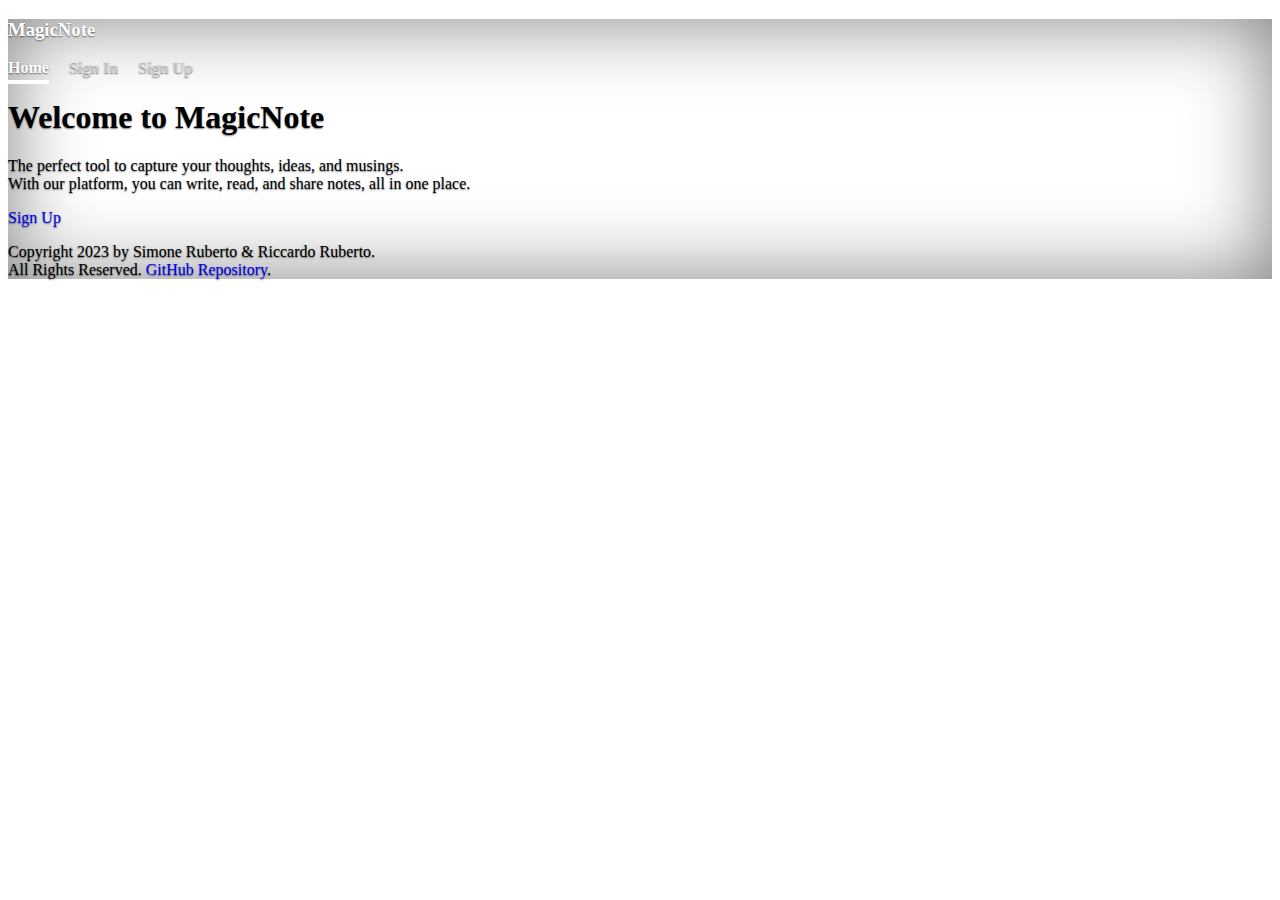
<file: index.html>
<!doctype html>
<html lang="en" class="h-100">

<head>
    <meta charset="utf-8">
    <meta name="viewport" content="width=device-width, initial-scale=1">
    <meta name="description" content="Our note-taking platform allows you to write, read, and share notes seamlessly.">
    <meta name="author" content="Simone Ruberto, Riccardo Ruberto">
    <title>MagicNote - Unleash your ideas, anytime, anywhere!</title>

    <link rel="canonical" href="https://getbootstrap.com/docs/5.0/examples/cover/">

    <link href="https://cdn.jsdelivr.net/npm/bootstrap@5.0.2/dist/css/bootstrap.min.css" rel="stylesheet"
        integrity="sha384-EVSTQN3/azprG1Anm3QDgpJLIm9Nao0Yz1ztcQTwFspd3yD65VohhpuuCOmLASjC" crossorigin="anonymous">
    <script src="https://cdn.jsdelivr.net/npm/bootstrap@5.0.2/dist/js/bootstrap.bundle.min.js"
        integrity="sha384-MrcW6ZMFYlzcLA8Nl+NtUVF0sA7MsXsP1UyJoMp4YLEuNSfAP+JcXn/tWtIaxVXM"
        crossorigin="anonymous"></script>


    <link rel="apple-touch-icon" sizes="180x180" href="/apple-touch-icon.png">
    <link rel="icon" type="image/png" sizes="32x32" href="/favicon-32x32.png">
    <link rel="icon" type="image/png" sizes="16x16" href="/favicon-16x16.png">
    <link rel="manifest" href="/site.webmanifest">
    <link rel="mask-icon" href="/safari-pinned-tab.svg" color="#5bbad5">
    <meta name="msapplication-TileColor" content="#2b5797">
    <meta name="theme-color" content="#ffffff">


    <style>
        .bd-placeholder-img {
            font-size: 1.125rem;
            text-anchor: middle;
            -webkit-user-select: none;
            -moz-user-select: none;
            user-select: none;
        }

        @media (min-width: 768px) {
            .bd-placeholder-img-lg {
                font-size: 3.5rem;
            }
        }
    </style>


    <link href="css/style.css" rel="stylesheet">
</head>

<body class="d-flex h-100 text-center text-white bg-dark">

    <div class="cover-container d-flex w-100 h-100 p-3 mx-auto flex-column">
        <header class="mb-auto">
            <div>
                <h3 class="float-md-start mb-0"><a class="brand" href="../">MagicNote</a></h3>
                <nav class="nav nav-masthead justify-content-center float-md-end">
                    <a class="nav-link active" aria-current="page" href="#">Home</a>
                    <a class="nav-link" href="/signin">Sign In</a>
                    <a class="nav-link" href="/signup">Sign Up</a>
                </nav>
            </div>
        </header>

        <main class="px-3">
            <h1>Welcome to MagicNote</h1>
            <p class="lead">The perfect tool to capture your thoughts, ideas, and musings.<br>With our platform, you can
                write, read, and share notes, all in one place.</p>
            <p class="lead">
                <a href="/signup" class="btn btn-lg btn-primary fw-bold">Sign Up</a>
            </p>
        </main>

        <footer class="mt-auto text-white-50">
            <p>Copyright 2023 by Simone Ruberto & Riccardo Ruberto.<br>All Rights Reserved.
                <a href="https://github.com/Er-Simon/MagicNote.git" class="text-white">GitHub Repository</a>.
            </p>
        </footer>
    </div>
</body>

</html>
</file>
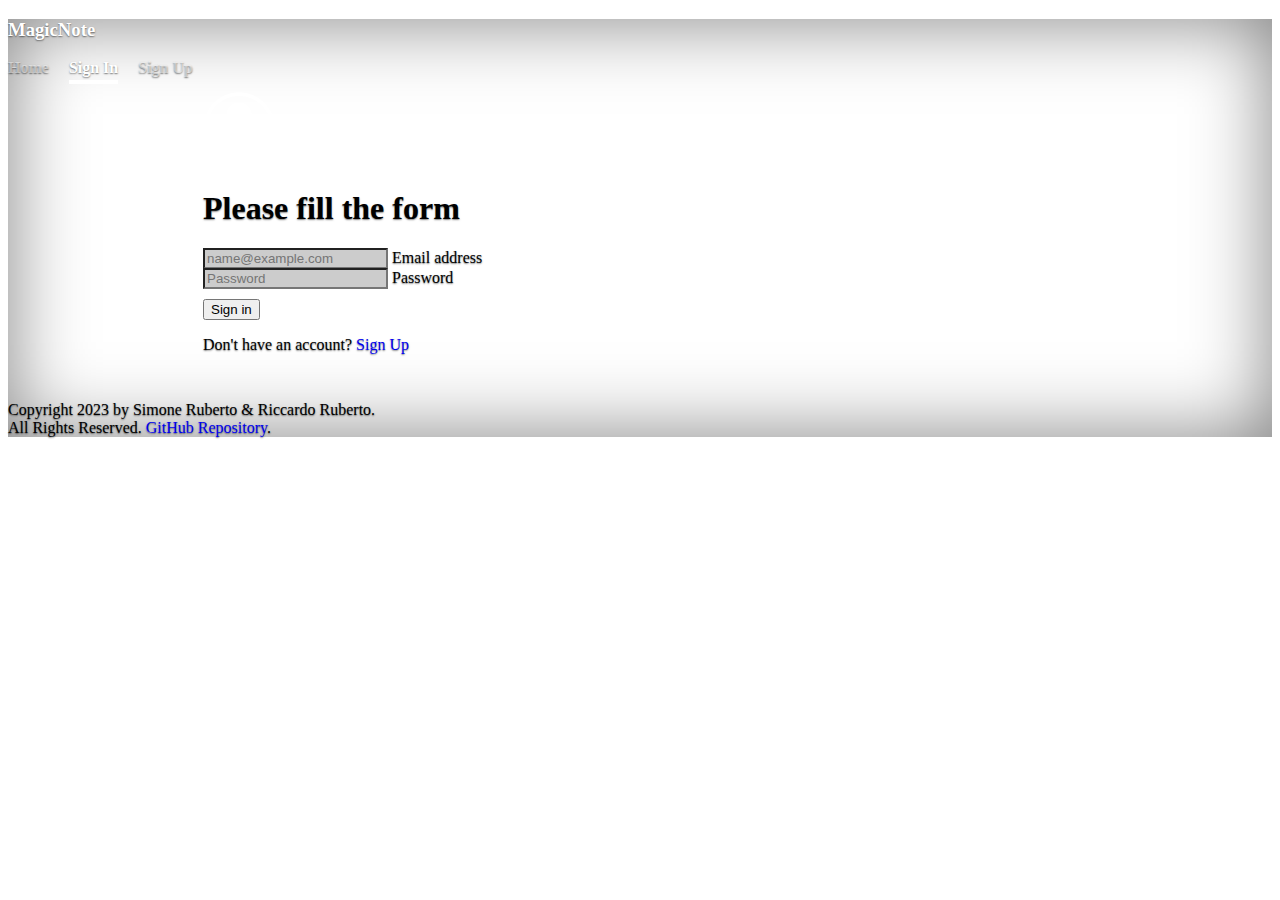
<file: notes/index.html>
<!doctype html>
<html lang="en" class="h-100">

<head>
    <meta charset="utf-8">
    <meta name="viewport" content="width=device-width, initial-scale=1">
    <meta name="robots" content="noindex,nofollow">

    <meta name="description"
        content="Effortlessly manage all of your notes in one convenient location with our powerful note management page.">
    <meta name="author" content="Simone Ruberto, Riccardo Ruberto">
    <title>Notes | MagicNote</title>

    <link rel="canonical" href="https://getbootstrap.com/docs/5.0/examples/sign-in/">

    <link href="https://cdn.jsdelivr.net/npm/bootstrap@5.0.2/dist/css/bootstrap.min.css" rel="stylesheet"
        integrity="sha384-EVSTQN3/azprG1Anm3QDgpJLIm9Nao0Yz1ztcQTwFspd3yD65VohhpuuCOmLASjC" crossorigin="anonymous">
    <script src="https://cdn.jsdelivr.net/npm/bootstrap@5.0.2/dist/js/bootstrap.bundle.min.js"
        integrity="sha384-MrcW6ZMFYlzcLA8Nl+NtUVF0sA7MsXsP1UyJoMp4YLEuNSfAP+JcXn/tWtIaxVXM"
        crossorigin="anonymous"></script>


    <link rel="apple-touch-icon" sizes="180x180" href="../apple-touch-icon.png">
    <link rel="icon" type="image/png" sizes="32x32" href="../favicon-32x32.png">
    <link rel="icon" type="image/png" sizes="16x16" href="../favicon-16x16.png">
    <link rel="manifest" href="../site.webmanifest">
    <link rel="mask-icon" href="../safari-pinned-tab.svg" color="#5bbad5">
    <meta name="msapplication-TileColor" content="#2b5797">
    <meta name="theme-color" content="#ffffff">

    <style>
        .list-group {
            max-height: 200px;
            overflow-y: scroll;
            -webkit-overflow-scrolling: touch;
            overflow-x: hidden !important;
        }

        @media (min-width: 768px) {
            .list-group {
                max-height: 370px;
            }
        }

        .list-group-item:hover {
            color: white;
            background-color: #007bff;
        }

        .modal-title,
        .modal-body,
        .alert {
            color: initial;
            text-shadow: initial;
        }

        .btn-secondary {
            color: white !important;
        }
    </style>

    <link href="../css/style.css" rel="stylesheet">
    <link href="../css/message.css" rel="stylesheet">
</head>

<body class="d-flex h-100 text-center text-white bg-dark">

    <div id="noCognitoMessage" class="configMessage" style="display: none;">
        <div class="backdrop"></div>
        <div class="panel panel-default">
            <div class="panel-heading">
                <h3 class="panel-title">No Cognito User Pool Configured</h3>
            </div>
            <div class="panel-body">
                <p>There is no user pool configured in <a href="../../js/config.js">/js/config.js</a>. You'll configure
                    this
                    in Module 2 of the workshop.</p>
            </div>
        </div>
    </div>

    <div class="cover-container d-flex w-100 h-100 p-3 mx-auto flex-column">
        <header class="mb-auto">
            <div>
                <h3 class="float-md-start mb-0"><a class="brand" href="../">MagicNote</a></h3>
                <nav class="nav nav-masthead justify-content-center float-md-end">
                    <a class="nav-link active" aria-current="page" href="#">Your notes</a>
                    <a class="nav-link" href="new/">Create note</a>
                    <a class="nav-link" id="signOut" href="#">Sign out</a>
                </nav>
            </div>
        </header>

        <main class="px-3">
            <h1>See your notes</h1>
            <p class="lead">Stay on top of your tasks and never lose a note again.</p>

            <div class="list-group">
                <div id="notes">
                </div>
            </div>
        </main>

        <div class="alert alert-primary d-none" role="alert" id="status">
            You have no notes, create a note <a href="./new">now!</a>
        </div>

        <!-- Modal -->
        <div class="modal fade" id="noteModal" tabindex="-1" aria-labelledby="noteModalLabel" aria-hidden="true">
            <div class="modal-dialog modal-xl">
                <div class="modal-content">
                    <div class="modal-header">
                        <h5 class="modal-title" id="modalNoteTitle"></h5>
                        <button type="button" class="btn-close" data-bs-dismiss="modal" aria-label="Close"></button>
                    </div>
                    <div class="modal-body">
                        <p class="text-start" id="modalNoteContent"></p>
                    </div>
                    <div class="modal-footer">
                        <button type="button" class="btn btn-secondary" data-bs-dismiss="modal">Close</button>
                    </div>
                </div>
            </div>
        </div>


        <footer class="mt-auto text-white-50">
            <p>Copyright 2023 by Simone Ruberto & Riccardo Ruberto.<br>All Rights Reserved.
                <a href="https://github.com/Er-Simon/MagicNote.git" class="text-white">GitHub Repository</a>.
            </p>
        </footer>
    </div>

    <script src="../js/vendor/jquery-3.1.0.js"></script>
    <script src="../js/vendor/aws-cognito-sdk.min.js"></script>
    <script src="../js/vendor/amazon-cognito-identity.min.js"></script>
    <script src="../js/config.js"></script>
    <script src="../js/cognito-auth.js"></script>
    <script src="../js/notes.js"></script>
</body>

</html>
</file>
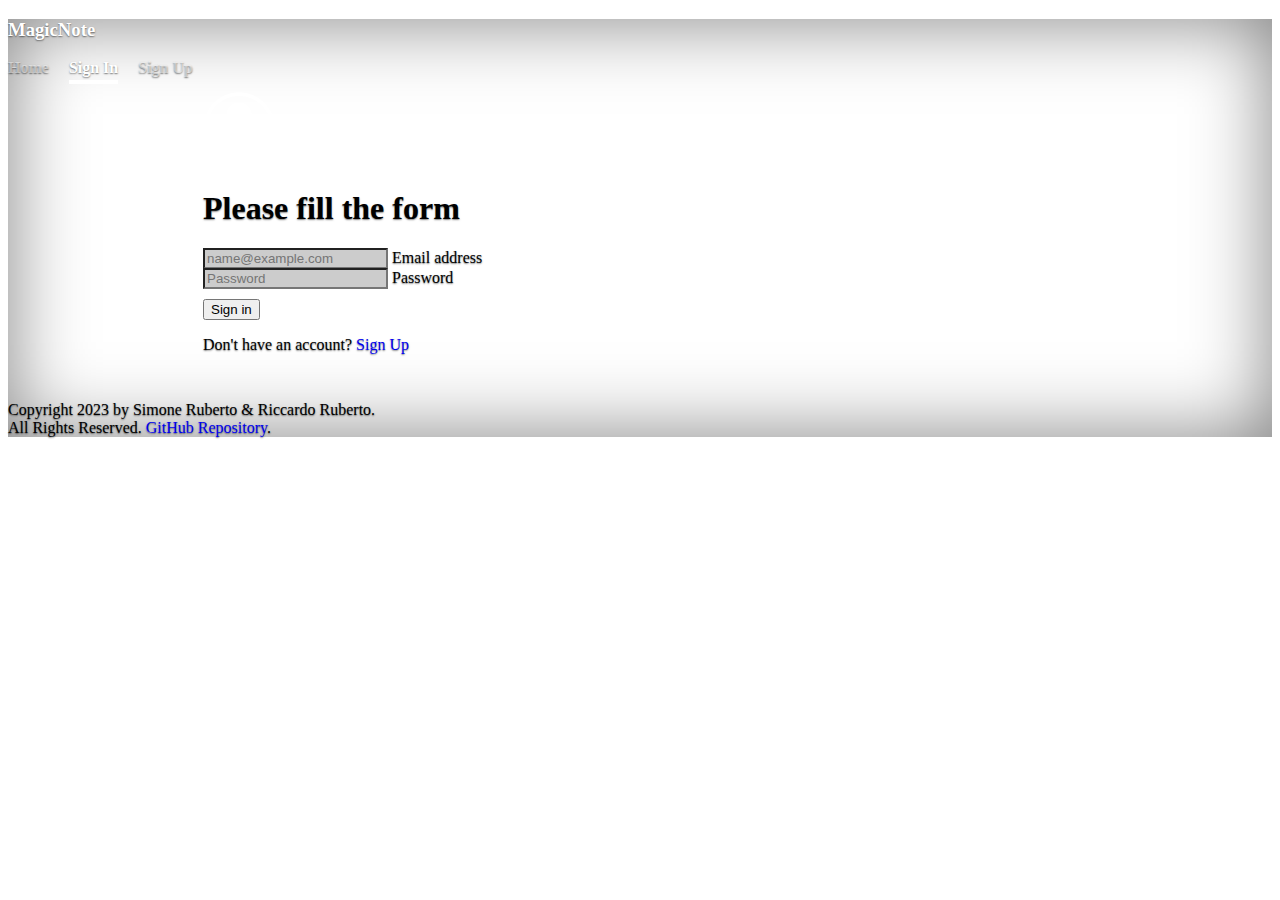
<file: signin/index.html>
<!doctype html>
<html lang="en" class="h-100">

<head>
    <meta charset="utf-8">
    <meta name="viewport" content="width=device-width, initial-scale=1">
    <meta name="description" content="Log in to our note-taking platform to access your notes from anywhere.">
    <meta name="author" content="Simone Ruberto, Riccardo Ruberto">
    <title>Sign In | MagicNote</title>

    <link rel="canonical" href="https://getbootstrap.com/docs/5.0/examples/sign-in/">

    <link href="https://cdn.jsdelivr.net/npm/bootstrap@5.0.2/dist/css/bootstrap.min.css" rel="stylesheet"
        integrity="sha384-EVSTQN3/azprG1Anm3QDgpJLIm9Nao0Yz1ztcQTwFspd3yD65VohhpuuCOmLASjC" crossorigin="anonymous">
    <script src="https://cdn.jsdelivr.net/npm/bootstrap@5.0.2/dist/js/bootstrap.bundle.min.js"
        integrity="sha384-MrcW6ZMFYlzcLA8Nl+NtUVF0sA7MsXsP1UyJoMp4YLEuNSfAP+JcXn/tWtIaxVXM"
        crossorigin="anonymous"></script>


    <link rel="apple-touch-icon" sizes="180x180" href="../apple-touch-icon.png">
    <link rel="icon" type="image/png" sizes="32x32" href="../favicon-32x32.png">
    <link rel="icon" type="image/png" sizes="16x16" href="../favicon-16x16.png">
    <link rel="manifest" href="../site.webmanifest">
    <link rel="mask-icon" href="../safari-pinned-tab.svg" color="#5bbad5">
    <meta name="msapplication-TileColor" content="#2b5797">
    <meta name="theme-color" content="#ffffff">

    <link href="../css/style.css" rel="stylesheet">
    <link href="../css/message.css" rel="stylesheet">

</head>

<body class="d-flex h-100 text-center text-white bg-dark">

    <div id="noCognitoMessage" class="configMessage" style="display: none;">
        <div class="backdrop"></div>
        <div class="panel panel-default">
            <div class="panel-heading">
                <h3 class="panel-title">No Cognito User Pool Configured</h3>
            </div>
            <div class="panel-body">
                <p>There is no user pool configured in <a href="/js/config.js">/js/config.js</a>. You'll configure this
                    in Module 2 of the workshop.</p>
            </div>
        </div>
    </div>

    <div class="cover-container d-flex w-100 h-100 p-3 mx-auto flex-column">
        <header class="mb-auto">
            <div>
                <h3 class="float-md-start mb-0"><a class="brand" href="../">MagicNote</a></h3>
                <nav class="nav nav-masthead justify-content-center float-md-end">
                    <a class="nav-link" href="../">Home</a>
                    <a class="nav-link active" aria-current="page" href="#">Sign In</a>
                    <a class="nav-link" href="../signup">Sign Up</a>
                </nav>
            </div>
        </header>

        <main class="px-3 form-signin">
            <form id="signinForm">
                <img class="mb-4" src="../imgs/signin.png" alt="" width="72" height="72">
                <h1 class="h3 mb-3 fw-normal">Please fill the form</h1>

                <div class="form-floating">
                    <input type="email" class="form-control" id="emailInputSignin" placeholder="name@example.com"
                        required>
                    <label for="emailInputSignin">Email address</label>
                </div>
                <div class="form-floating">
                    <input type="password" class="form-control" id="passwordInputSignin" placeholder="Password"
                        required>
                    <label for="passwordInputSignin">Password</label>
                </div>

                <input class="w-100 btn btn-lg btn-primary fw-bold" type="submit" value="Sign in">

                <div class="d-none" id="errorMessage">
                    <div class="alert alert-warning mt-3" role="alert" id="errorMessageText">
                    </div>
                </div>

                <p class="mt-5 mb-3 text-muted">Don't have an account? <a href="../signup">Sign Up</a></p>
            </form>
        </main>

        <footer class="mt-auto text-white-50">
            <p>Copyright 2023 by Simone Ruberto & Riccardo Ruberto.<br>All Rights Reserved.
                <a href="https://github.com/Er-Simon/MagicNote.git" class="text-white">GitHub Repository</a>.
            </p>
        </footer>
    </div>

    <script src="../js/vendor/jquery-3.1.0.js"></script>
    <script src="../js/vendor/aws-cognito-sdk.min.js"></script>
    <script src="../js/vendor/amazon-cognito-identity.min.js"></script>
    <script src="../js/config.js"></script>
    <script src="../js/cognito-auth.js"></script>
    <script src="../js/check-auth.js"></script>
</body>

</html>
</file>
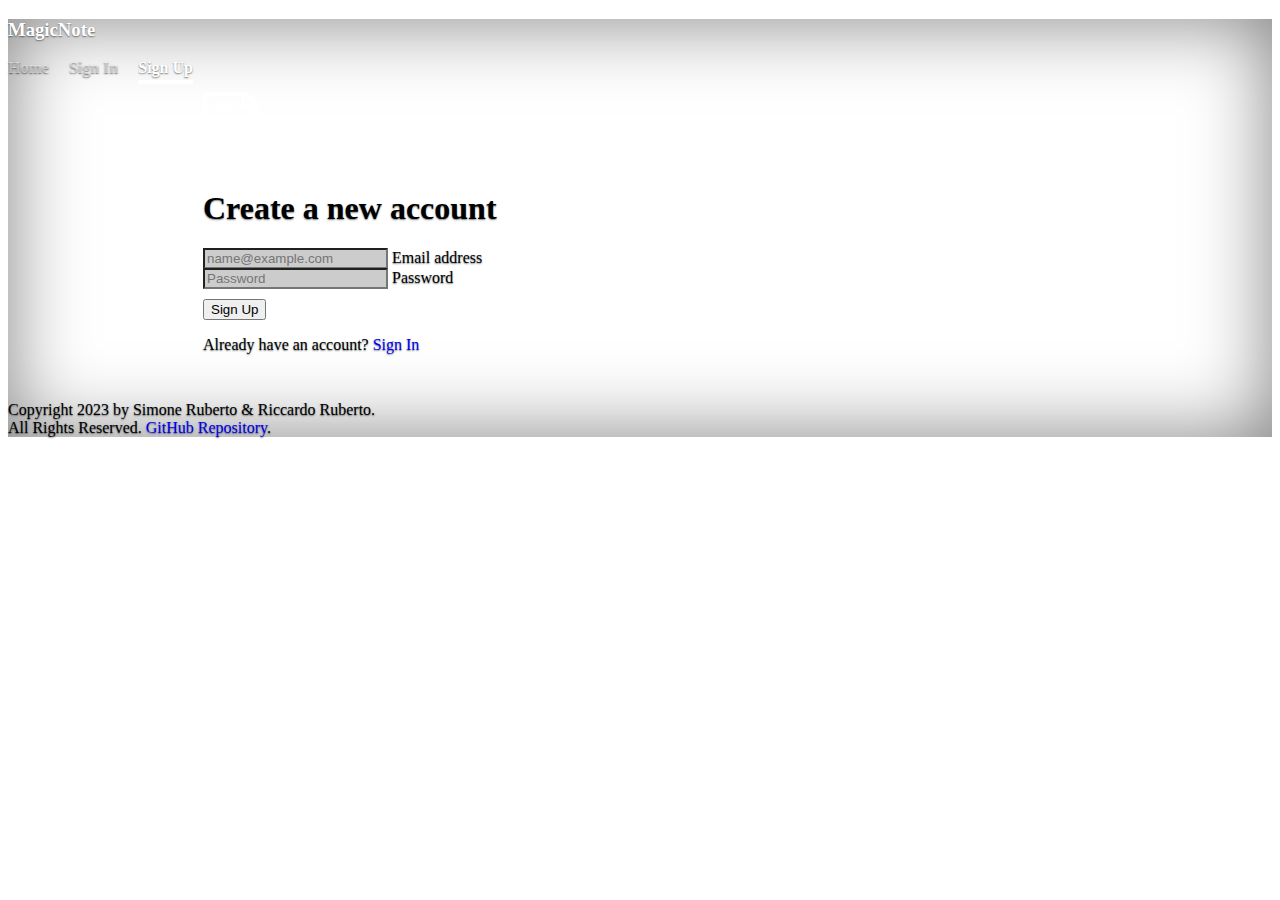
<file: signup/index.html>
<!doctype html>
<html lang="en" class="h-100">

<head>
    <meta charset="utf-8">
    <meta name="viewport" content="width=device-width, initial-scale=1">
    <meta name="description" content="Sign up for our note-taking platform and start capturing your ideas today.">
    <meta name="author" content="Simone Ruberto, Riccardo Ruberto">
    <title>Sign Up | MagicNote</title>

    <link rel="canonical" href="https://getbootstrap.com/docs/5.0/examples/sign-in/">

    <link href="https://cdn.jsdelivr.net/npm/bootstrap@5.0.2/dist/css/bootstrap.min.css" rel="stylesheet"
        integrity="sha384-EVSTQN3/azprG1Anm3QDgpJLIm9Nao0Yz1ztcQTwFspd3yD65VohhpuuCOmLASjC" crossorigin="anonymous">
    <script src="https://cdn.jsdelivr.net/npm/bootstrap@5.0.2/dist/js/bootstrap.bundle.min.js"
        integrity="sha384-MrcW6ZMFYlzcLA8Nl+NtUVF0sA7MsXsP1UyJoMp4YLEuNSfAP+JcXn/tWtIaxVXM"
        crossorigin="anonymous"></script>


    <link rel="apple-touch-icon" sizes="180x180" href="../apple-touch-icon.png">
    <link rel="icon" type="image/png" sizes="32x32" href="../favicon-32x32.png">
    <link rel="icon" type="image/png" sizes="16x16" href="../favicon-16x16.png">
    <link rel="manifest" href="../site.webmanifest">
    <link rel="mask-icon" href="../safari-pinned-tab.svg" color="#5bbad5">
    <meta name="msapplication-TileColor" content="#2b5797">
    <meta name="theme-color" content="#ffffff">

    <link href="../css/style.css" rel="stylesheet">
    <link href="../css/message.css" rel="stylesheet">
</head>

<body class="d-flex h-100 text-center text-white bg-dark">

    <div id="noCognitoMessage" class="configMessage" style="display: none;">
        <div class="backdrop"></div>
        <div class="panel panel-default">
            <div class="panel-heading">
                <h3 class="panel-title">No Cognito User Pool Configured</h3>
            </div>
            <div class="panel-body">
                <p>There is no user pool configured in <a href="/js/config.js">/js/config.js</a>. You'll configure this
                    in Module 2 of the workshop.</p>
            </div>
        </div>
    </div>

    <div class="cover-container d-flex w-100 h-100 p-3 mx-auto flex-column">
        <header class="mb-auto">
            <div>
                <h3 class="float-md-start mb-0"><a class="brand" href="../">MagicNote</a></h3>
                <nav class="nav nav-masthead justify-content-center float-md-end">
                    <a class="nav-link" href="../">Home</a>
                    <a class="nav-link" href="../signin">Sign In</a>
                    <a class="nav-link active" aria-current="page" href="#">Sign Up</a>

                </nav>
            </div>
        </header>

        <main class="px-3 form-signin">
            <form id="registrationForm">
                <img class="mb-4" src="../imgs/notes-white.png" alt="" width="72" height="72">
                <h1 class="h3 mb-3 fw-normal">Create a new account</h1>

                <div class="form-floating">
                    <input type="email" class="form-control" id="emailInputRegister" placeholder="name@example.com"
                        required>
                    <label for="emailInputRegister">Email address</label>
                </div>
                <div class="form-floating">
                    <input type="password" class="form-control" id="passwordInputRegister" placeholder="Password"
                        required>
                    <label for="passwordInputRegister">Password</label>
                </div>
                <!--
                <div class="checkbox mb-3">
                    <label>
                        <input type="checkbox" value="remember-me"> Remember me
                    </label>
                </div>
                -->
                <input class="w-100 btn btn-lg btn-primary fw-bold" type="submit" value="Sign Up">
                <p class="mt-5 mb-3 text-muted">Already have an account? <a href="../signin">Sign In</a></p>
            </form>
        </main>

        <footer class="mt-auto text-white-50">
            <p>Copyright 2023 by Simone Ruberto & Riccardo Ruberto.<br>All Rights Reserved.
                <a href="https://github.com/Er-Simon/MagicNote.git" class="text-white">GitHub Repository</a>.
            </p>
        </footer>
    </div>

    <script src="../js/vendor/jquery-3.1.0.js"></script>
    <script src="../js/vendor/aws-cognito-sdk.min.js"></script>
    <script src="../js/vendor/amazon-cognito-identity.min.js"></script>
    <script src="../js/config.js"></script>
    <script src="../js/cognito-auth.js"></script>
    <script src="../js/check-auth.js"></script>
</body>

</html>
</file>
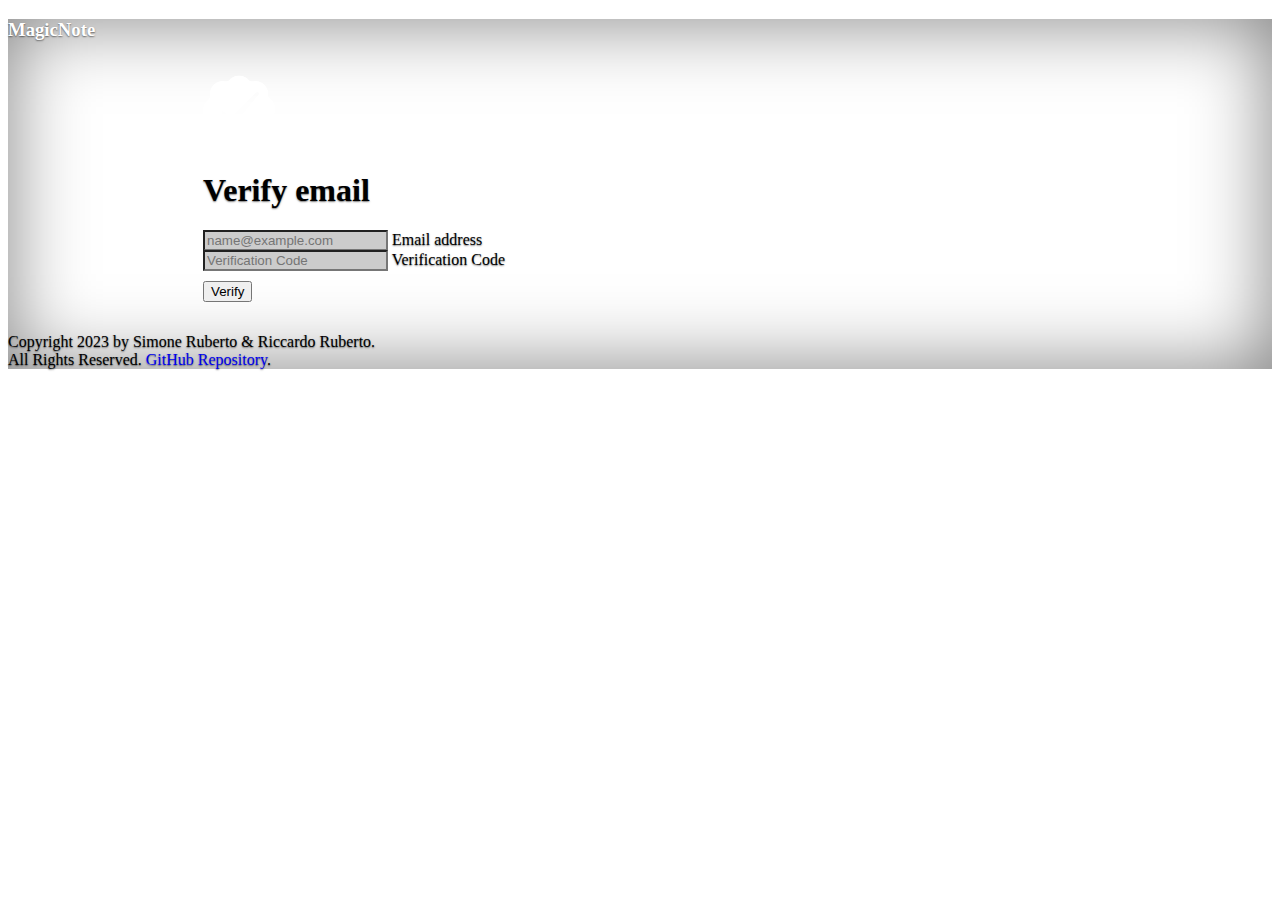
<file: verify/index.html>
<!doctype html>
<html lang="en" class="h-100">

<head>
    <meta charset="utf-8">
    <meta name="viewport" content="width=device-width, initial-scale=1">
    <meta name="robots" content="noindex,nofollow">
    <meta name="author" content="Simone Ruberto, Riccardo Ruberto">
    <title>Verify | MagicNote</title>

    <link rel="canonical" href="https://getbootstrap.com/docs/5.0/examples/sign-in/">

    <link href="https://cdn.jsdelivr.net/npm/bootstrap@5.0.2/dist/css/bootstrap.min.css" rel="stylesheet"
        integrity="sha384-EVSTQN3/azprG1Anm3QDgpJLIm9Nao0Yz1ztcQTwFspd3yD65VohhpuuCOmLASjC" crossorigin="anonymous">
    <script src="https://cdn.jsdelivr.net/npm/bootstrap@5.0.2/dist/js/bootstrap.bundle.min.js"
        integrity="sha384-MrcW6ZMFYlzcLA8Nl+NtUVF0sA7MsXsP1UyJoMp4YLEuNSfAP+JcXn/tWtIaxVXM"
        crossorigin="anonymous"></script>


    <link rel="apple-touch-icon" sizes="180x180" href="../apple-touch-icon.png">
    <link rel="icon" type="image/png" sizes="32x32" href="../favicon-32x32.png">
    <link rel="icon" type="image/png" sizes="16x16" href="../favicon-16x16.png">
    <link rel="manifest" href="../site.webmanifest">
    <link rel="mask-icon" href="../safari-pinned-tab.svg" color="#5bbad5">
    <meta name="msapplication-TileColor" content="#2b5797">
    <meta name="theme-color" content="#ffffff">

    <style>
        #codeInputVerify {
            margin-bottom: 10px;
        }
    </style>

    <link href="../css/style.css" rel="stylesheet">
    <link href="../css/message.css" rel="stylesheet">
</head>

<body class="d-flex h-100 text-center text-white bg-dark">

    <div id="noCognitoMessage" class="configMessage" style="display: none;">
        <div class="backdrop"></div>
        <div class="panel panel-default">
            <div class="panel-heading">
                <h3 class="panel-title">No Cognito User Pool Configured</h3>
            </div>
            <div class="panel-body">
                <p>There is no user pool configured in <a href="/js/config.js">/js/config.js</a>. You'll configure this
                    in Module 2 of the workshop.</p>
            </div>
        </div>
    </div>

    <div class="cover-container d-flex w-100 h-100 p-3 mx-auto flex-column">
        <header class="mb-auto">
            <div>
                <h3 class="float-md-start mb-0"><a class="brand" href="../">MagicNote</a></h3>
            </div>
        </header>

        <main class="px-3 form-signin">
            <form id="verifyForm">
                <img class="mb-4" src="../imgs/verify.png" alt="" width="72" height="72">
                <h1 class="h3 mb-3 fw-normal">Verify email</h1>

                <div class="form-floating">
                    <input type="email" class="form-control" id="emailInputVerify" placeholder="name@example.com"
                        required>
                    <label for="emailInputVerify">Email address</label>
                </div>
                <div class="form-floating">
                    <input type="password" class="form-control" id="codeInputVerify" placeholder="Verification Code"
                        required>
                    <label for="codeInputVerify">Verification Code</label>
                </div>

                <input class="w-100 btn btn-lg btn-primary fw-bold" type="submit" value="Verify">
            </form>
        </main>

        <footer class="mt-auto text-white-50">
            <p>Copyright 2023 by Simone Ruberto & Riccardo Ruberto.<br>All Rights Reserved.
                <a href="https://github.com/Er-Simon/MagicNote.git" class="text-white">GitHub Repository</a>.
            </p>
        </footer>
    </div>

    <script src="../js/vendor/jquery-3.1.0.js"></script>
    <script src="../js/vendor/aws-cognito-sdk.min.js"></script>
    <script src="../js/vendor/amazon-cognito-identity.min.js"></script>
    <script src="../js/config.js"></script>
    <script src="../js/cognito-auth.js"></script>
    <script src="../js/check-auth.js"></script>
</body>

</html>
</file>
<file: css/style.css>
/*
 * Globals
 */


/* Custom default button */
.btn-secondary,
.btn-secondary:hover,
.btn-secondary:focus {
  color: #333;
  text-shadow: none;
  /* Prevent inheritance from `body` */
}


/*
 * Base structure
 */

body {
  text-shadow: 0 .05rem .1rem rgba(0, 0, 0, .5);
  box-shadow: inset 0 0 5rem rgba(0, 0, 0, .5);
}

a {
  text-decoration: none;
}

.brand, .brand:hover {
  color: #fff;
}

.cover-container {
  max-width: 45em;
}


/*
 * Header
 */

.nav-masthead .nav-link {
  padding: .25rem 0;
  font-weight: 700;
  color: rgba(255, 255, 255, .5);
  background-color: transparent;
  border-bottom: .25rem solid transparent;
}

.nav-masthead .nav-link:hover,
.nav-masthead .nav-link:focus {
  border-bottom-color: rgba(255, 255, 255, .25);
}

.nav-masthead .nav-link+.nav-link {
  margin-left: 1rem;
}

.nav-masthead .active {
  color: #fff;
  border-bottom-color: #fff;
}

/*
 * Sign In
 */

.form-control, .form-control:focus {
  background-color: rgba(0, 0, 0, 0.2);
  color: #fff;
}

.form-signin {
  width: 100%;
  max-width: 330px;
  padding: 15px;
  margin: auto;
}

.form-signin .checkbox {
  font-weight: 400;
}

.form-signin .form-floating:focus-within {
  z-index: 2;
}

.form-signin input[type="email"] {
  margin-bottom: -1px;
  border-bottom-right-radius: 0;
  border-bottom-left-radius: 0;
}

.form-signin input[type="password"] {
  margin-bottom: 10px;
  border-top-left-radius: 0;
  border-top-right-radius: 0;
}
</file>
<file: css/message.css>
.panel-default {
    border-color: #dddddd;
}
.panel {
    background-color: #ffffff;
    border: 1px solid rgba(0, 0, 0, 0);
    border-radius: 4px;
    box-shadow: 0 1px 1px rgba(0, 0, 0, 0.05);
}

.panel-default > .panel-heading {
    background-color: #f5f5f5;
    border-color: #dddddd;
    color: #333333;
}
.panel-heading {
    border-bottom: 1px solid rgba(0, 0, 0, 0);
    border-top-left-radius: 3px;
    border-top-right-radius: 3px;
    padding: 10px 15px;
}

.panel-title {
    color: inherit;
    font-size: 16px;
    margin-bottom: 0;
    margin-top: 0;
}

.configMessage {
    width: 100%;
    height: 100%;
    text-align: center;
    background: transparent;
    position: absolute;
    z-index: 2000;
}

.configMessage .panel {
    margin: auto;
    width: 40%;
    top: 50%;
    position: relative;
    transform: translateY(-50%);
    -ms-transform: translateY(-50%);
    -moz-transform: translateY(-50%);
    -webkit-transform: translateY(-50%);
    -o-transform: translateY(-50%);
    z-index: 100;
}

.configMessage .panel-body {
    text-align: left;
}

.configMessage .backdrop {
    position: absolute;
    width: 100%;
    height: 100%;
    background: #fff;
    opacity: 0.6;
    z-index: 50;
}
</file>
